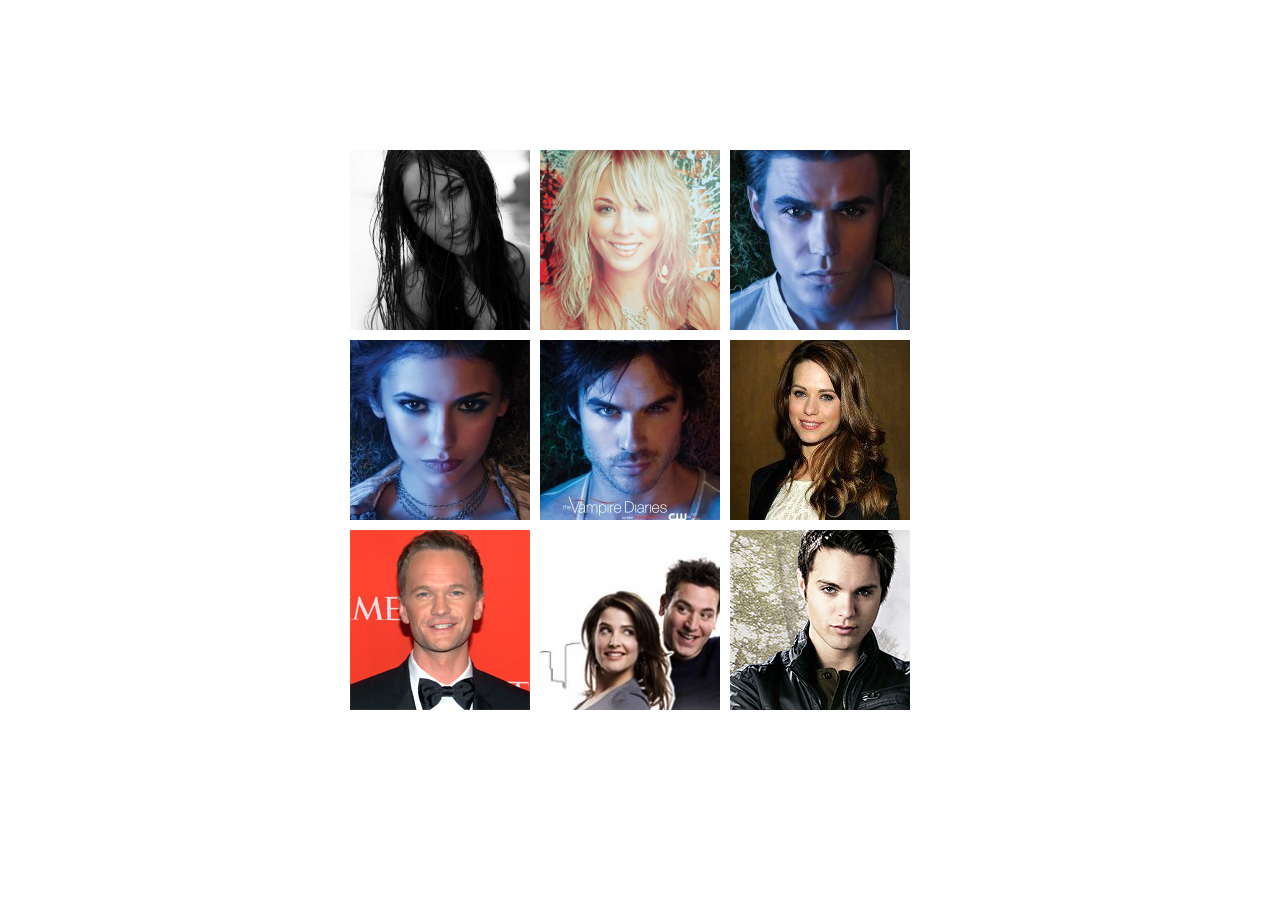
<file: Perspective/index.html>
<!DOCTYPE html PUBLIC "-//W3C//DTD XHTML 1.0 Transitional//EN" "http://www.w3.org/TR/xhtml1/DTD/xhtml1-transitional.dtd">
<html xmlns="http://www.w3.org/1999/xhtml">
<head>
<meta http-equiv="Content-Type" content="text/html; charset=utf-8" />
<title>Nixy Slider - Perspective</title>
<link rel="stylesheet" type="text/css" charset="utf-8" href="script/style/reset.css"/>
<link rel="stylesheet" type="text/css" charset="utf-8" href="script/style/style.css"/>
<script type="text/javascript" language="javascript" src="script/js/script.js"></script>
</head>

<body>
<div class="cont" id="bord">
	<div class="bord" id="box">
        <div><img src="script/style/img/1.jpg"/></div>
        <div><img src="script/style/img/2.jpg"/></div>
        <div><img src="script/style/img/3.jpg"/></div>
        <div><img src="script/style/img/4.jpg"/></div>
        <div><img src="script/style/img/5.jpg"/></div>
        <div><img src="script/style/img/6.jpg"/></div>
        <div><img src="script/style/img/7.jpg"/></div>
        <div><img src="script/style/img/8.jpg"/></div>
        <div><img src="script/style/img/9.png"/></div>
    </div>
</div>
</body>
</html>
</file>
<file: Perspective/script/style/style.css>
@charset "utf-8";
/* CSS Document */
div.cont{
	position:absolute;
	top:0;
	bottom:0;
	left:0;
	right:0;
	margin:auto;
	width:800px;
	height:800px;
	-webkit-perspective:900;
	-moz-perspective:900;
}
div.bord{
	width:600px;
	height:600px;
	
	margin:90px auto 0px auto;
	-webkit-transition:all 1s;
	-moz-transition:all 1s;
	
}
/*div.bord:hover{

	-webkit-transform: rotateX(-10deg) rotateY(20deg);
}*/
	
div.bord div{
	width:180px;
	height:180px;
	float:left;
	background-color:#030;
	margin-left:10px;
	margin-top:10px;
}
</file>
